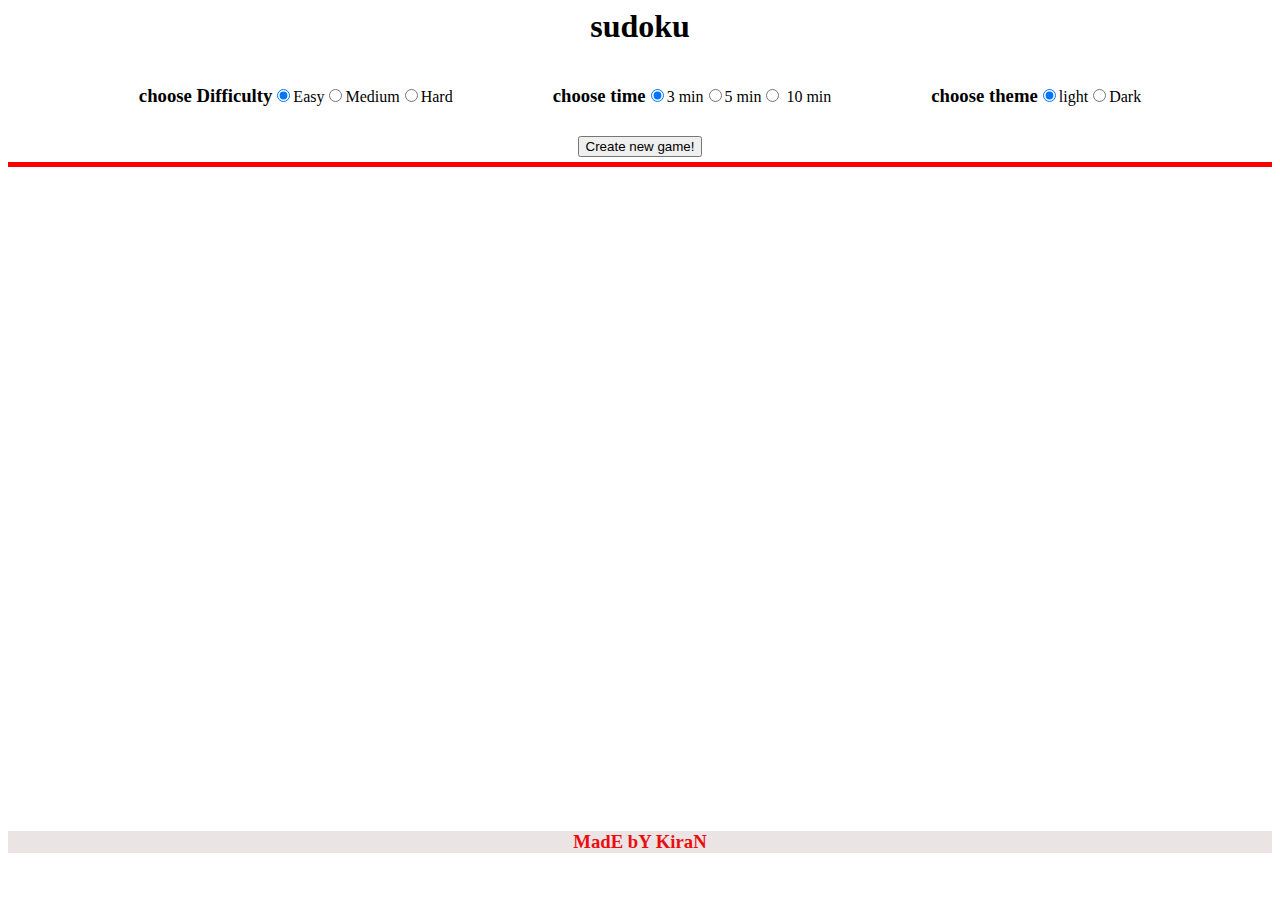
<file: index.html>
<!DOCTYPE.html>
<html>
    <head>
        <meta charset="utf-8"/>
        <title>sudoku</title>
        <link rel="stylesheet" href="styles.css">
        <script src="script.js"></script>
    </head>
    <header>
        <h1>sudoku</h1>
        <div id="setup-game">
            <div id="diff">
                <h3>choose Difficulty</h3>
                <label><input id="diff-1" type="radio" name="diff" value="easy" checked>Easy</label>
                <label><input id="diff-2" type="radio" name="diff" value="medium">Medium</label>
                <label><input id="diff-3" type="radio" name="diff" value="hard">Hard</label>
            </div>
                <div id="time">
                    <h3>choose time</h3>
                    <label><input id="time-1" type="radio" name="time" value="three" checked>3 min</label>
                    <label><input id="time-2" type="radio" name="time" value="five">5 min</label>
                    <label><input id="time-3" type="radio" name="time" value="ten"> 10 min</label>
                 </div>
            <div id="theme">
                <h3>choose theme</h3>
                <label><input id="theme-1" type="radio" name="theme" value="light" checked>light</label>
                <label><input id="theme-2" type="radio" name="theme" value="dark">Dark</label> 
            </div> 
         </div>  
         <button id ="start-btn">Create new game!</button>   
    </header>
    <body>
        <div id="stats">
            <p id="timer"></p>
            <p id="lives"></p>
        </div>
        <div id="game">
            <div id="board"></div>
            <div id="number-container" class= "hidden">
                <p id="one">1</p>
                <p id="two">2</p>
                <p id="three">3</p>
                <p id="four">4</p>
                <p id="five">5</p>
                <p id="six">6</p>
                <p id="seven">7</p>
                <p id="eight">8</p>
                <p id="nine">9</p>
            </div>
        </div>
    </body>
    <footer>
        <p><h3>MadE bY KiraN</h3></p>
    </footer>
</html>
</file>
<file: styles.css>
.hidden {
    display: none;
}

body.dark {
    background-color: #333333;
    color: white;
}

header {
    text-align: center;
    padding-bottom: 5px;
    border-bottom: 5px solid red;
}

h1 {
    font-siz: 45pt;
}

#setup-game {
    display: flex;
    justify-content: center;
}

#setup-game > * {
    margin-bottom: 10px;
    padding-left: 50px;
    padding-right: 50px;
    display: flex;
    align-items: center;
}
button {
    justifiy-self: center;
}

p#timer, p#lives {
    font-size: 25px;
    font-weight: bold;
    text-align: center;
}

#game {
    display: flex;
    justify-content: center;
}

#number-container > p {
    border: 1px solid black;
    border-radius: 20%;
    width: 60px;
    height: 60px;
    font-size: 40pt;
    margin-left: 50px;
    margin-top: 5px;
    margin-bottom: 5px;
    text-align: center;
}

#board {
    padding-top: 10px;
    margin-top: 10px;
    display: flex;
    flex-wrap: wrap;
    justify-content: center;
    align-content: flex-start;
    width: 600px;
    height: 600px;
}

.tile {
    border: 1px solid  black;
    width: 60px;
    height: 60px;
    text-align: center;
    margin: 0px;
    vertical-align: middle;
    font-size: 40pt;
}

p.selected {
    background-color: lightblue;
}

p.incorrect {
    color: red;
}

.rightBorder {
    border-right: 4px solid black;
}

.bottomBorder {
    border-bottom: 4px solid black;
}

footer {
    background-color: rgb(235, 228, 228);
    text-align: center;
    color:rgb(235, 14, 14)
    

}
</file>
